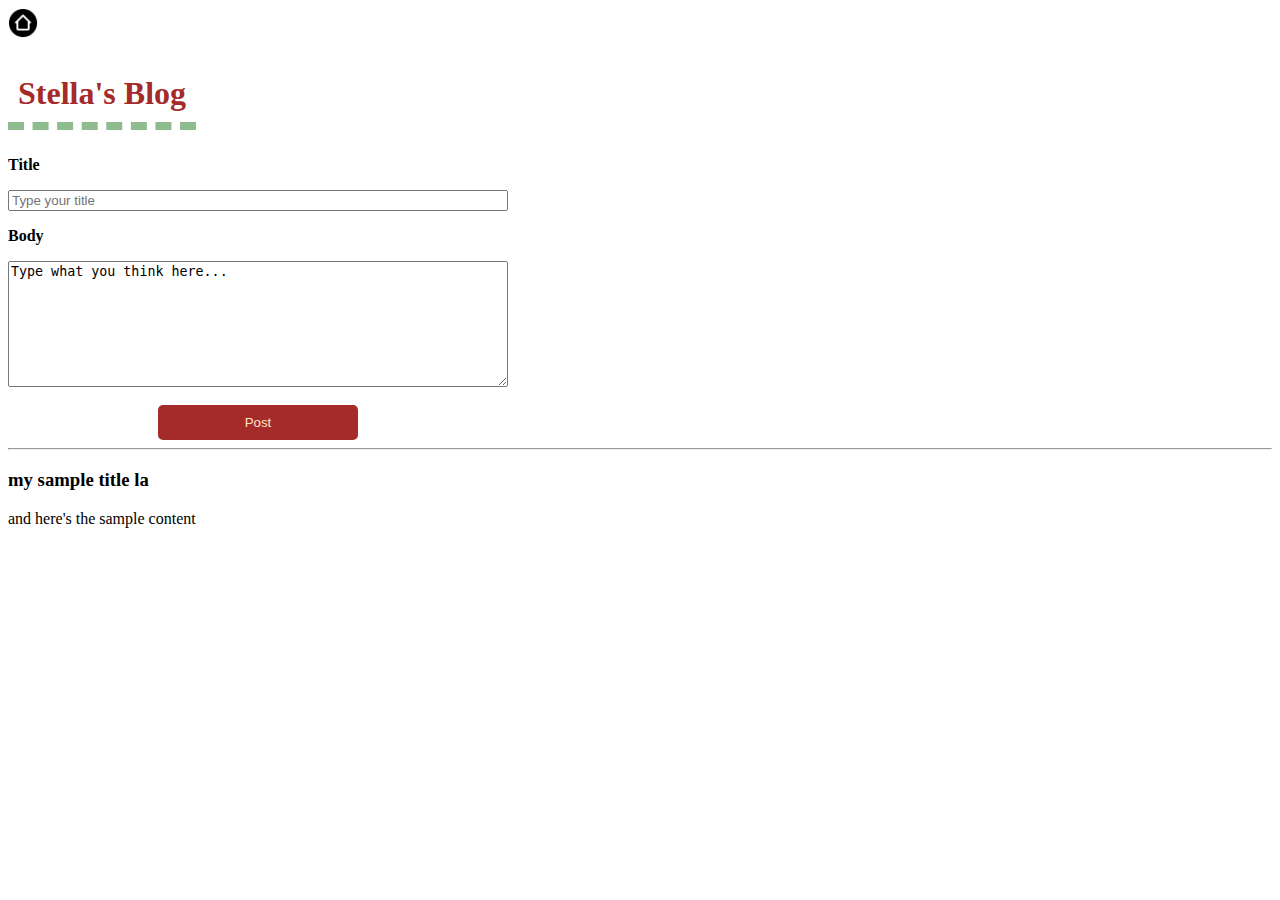
<file: page2.html>
<html>
    <head>
        <meta charset="UTF-8"/>
        <meta name="description" content="Stella's coding learning progress, process, and lots of random practice." />        
        <meta name="author" content="Stella Chuang" />
        <meta name="keywords" content="self-learning, website, coding" />
        <meta name="viewport" content="width=device-width, initial-scale=1.0" />
        <title>Stella's Blog</title>
        <link rel="stylesheet" href="style2.css" />
    </head>
    <body>
        <a href="index.html" target="_blank"><img src="home.png" width="30px"/></a>
        <h2>Stella's Blog</h2>
        <p><b>Title</b></p>
        <input id="title" type="text" placeholder="Type your title" width=500px/>

        <p><b>Body</b></p>
        <textarea id="content" rows=8>Type what you think here...</textarea>
        <br/>
        <br/>
        <button id="btn" type="submit">Post</button>
        <hr/>
        <div id="list">
            <div class="article">
                <h3>my sample title la</h3>
                <p>and here's the sample content</p>
            </div>
        </div>
        <script src="page2js.js"></script>
    </body>
</html>
</file>
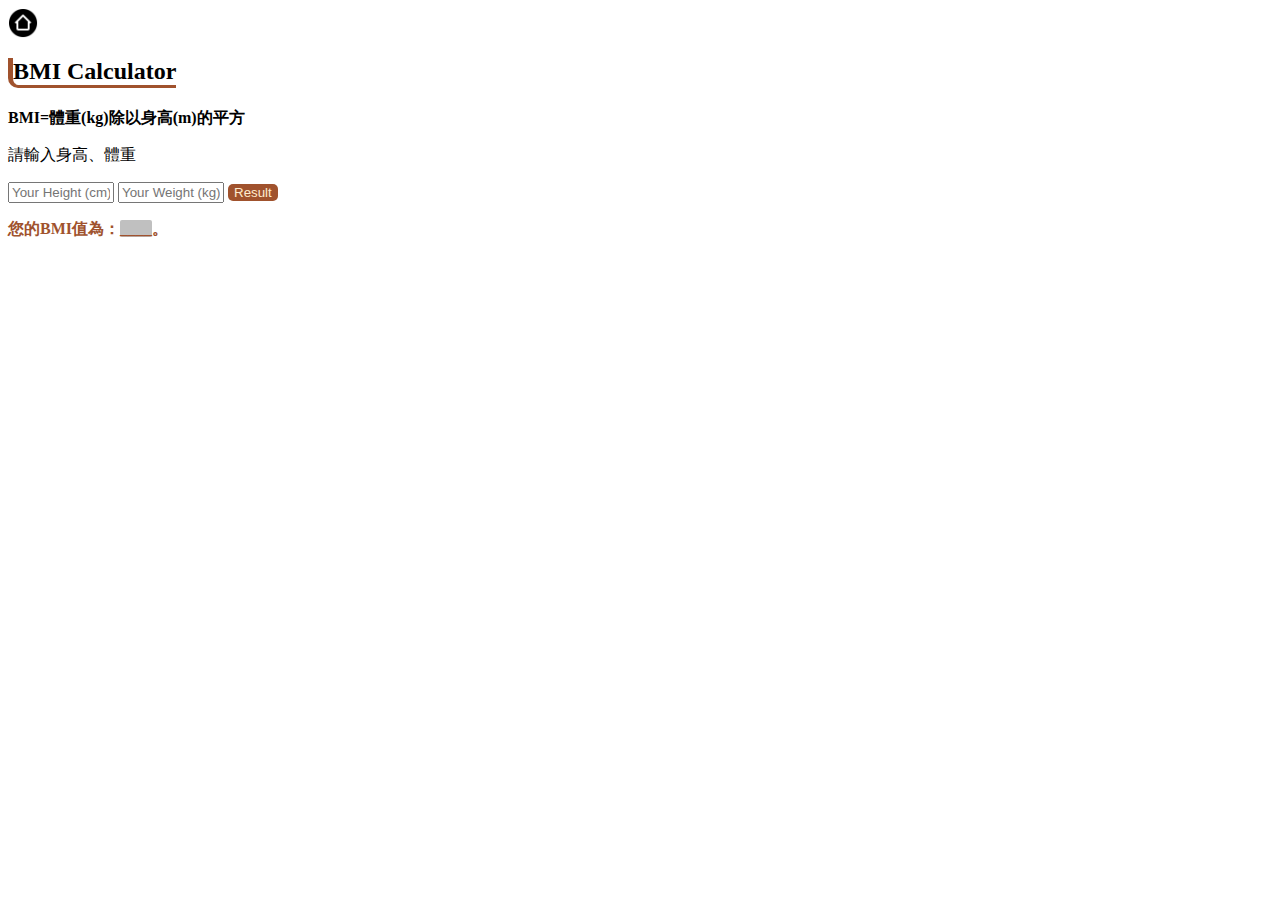
<file: supplementary/sup1.html>
<html>
    <head>
        <meta charset="UTF-8"/>
        <meta name = "author" content = "Stella Chuang" />
        <meta name = "keyword" content = "stella, health, BMI" />
        <meta name = "description" content = "Stella tried to create a BMI calculator by applying those skills she had learned online." />
        <meta name = "viewport" content = "width=device-width, initial-scale=1.0" />
        <title>Stella's Self-practice Mini Project: BMI Calculator</title>
        <link rel="stylesheet" href="../style3.css" />
    </head>
    <body>
        <a href = "../index.html" target="_blank"><img src = "../home.png" width= "30" /></a>
        <!--remember to put on ".." when using img on the bigger folder!-->
        <h2>BMI Calculator</h2>
        <p><b>BMI=體重(kg)除以身高(m)的平方</b></p>
        <p>請輸入身高、體重</p>
        <input id="height" type="text" placeholder="Your Height (cm)" />
        <input id="weight" type="text" placeholder="Your Weight (kg)" />        
        <button id="btn">Result</button>
        <div id="result">
            <p><b>您的BMI值為：<span id="index">____</span>。
            </b></p>
        </div>
        <script src="../sup1js.js"></script>
    </body>
</html>
</file>
<file: style2.css>
h2{
    color:brown; 
    border-bottom: darkseagreen dashed 8px;
    max-width: fit-content;
    padding: 10px; 
    font-size: xx-large;
}

h2:hover{
    color:brown; 
    border-bottom: none;
    background-color: burlywood ;
    font-size: xx-large;
    padding: 10px; 
    max-width: fit-content;
}

#title, #content{
    width: 500px;
}
#btn{
    margin-left:150px;
    color: bisque;
    border:none;
    padding: 10px;
    background-color: brown;
    width:200px;
    border-radius: 5px;
}
#btn:hover{
    margin-left:150px;
    color: bisque;
    border:none;
    padding: 10px;
    background-color: sienna;
    width:200px;
    border-radius: 5px;
}
</file>
<file: style3.css>
#height, #weight{
    width: 106px;
}
h2{
    border-bottom: sienna solid 3px;
    width: fit-content;
    border-left: sienna solid 5px;
    border-bottom-left-radius: 10px;
}
#btn{
    border: none;
    color:blanchedalmond;
    background-color:sienna;
    border-radius: 5px;
}
#btn:hover{
    background-color: saddlebrown;
}
#result{
    color: sienna;
}
#index{
    color: sienna;
    background-color: silver;
    border-radius: 2px;
    max-width: fit-content;
}
</file>
